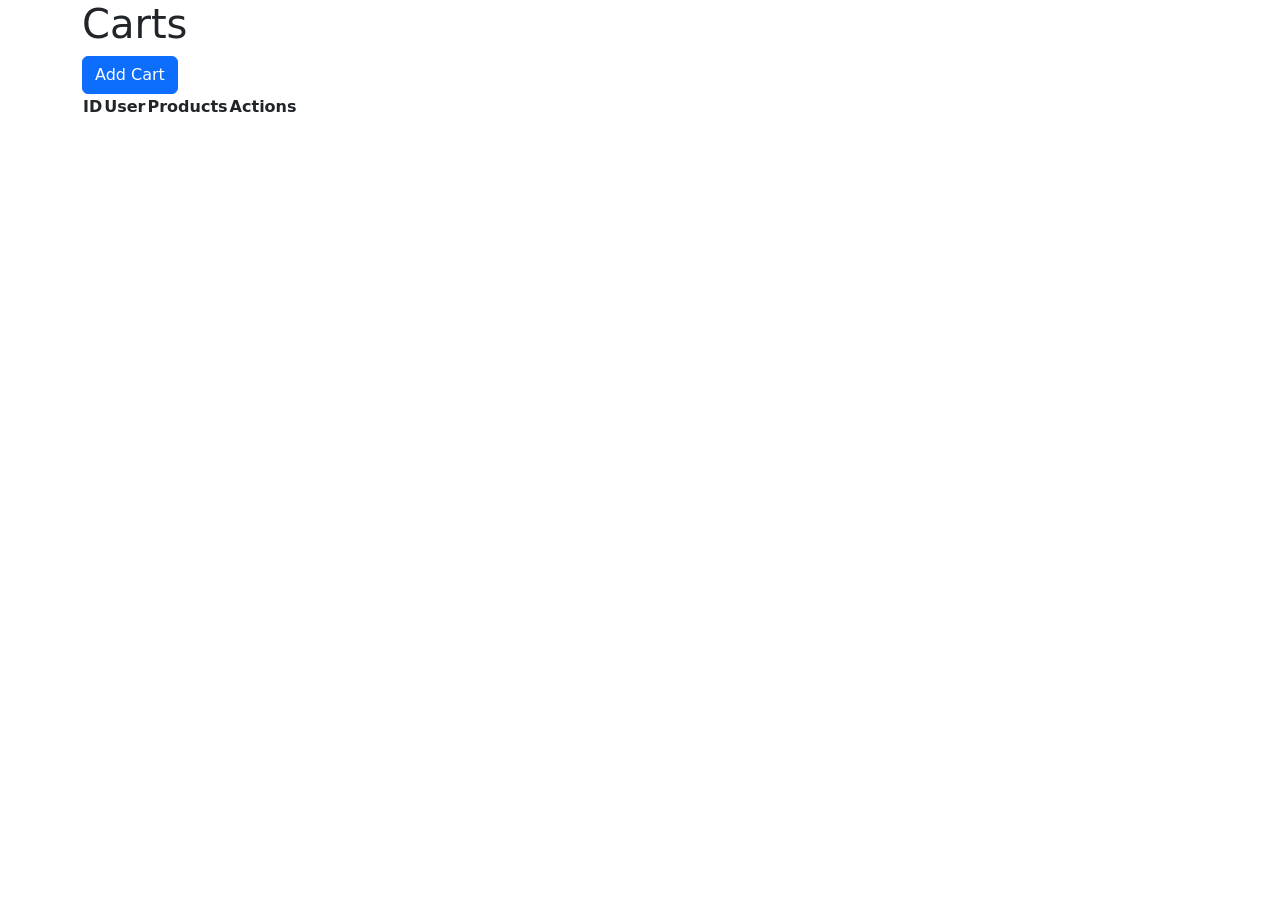
<file: pages/carts.html>
<!DOCTYPE html>
<html lang="es">
<head>
    <meta charset="UTF-8">
    <meta name="viewport" content="width=device-width, initial-scale=1.0">
    <title>Carts</title>
    <meta charset="UTF-8">
    <meta name="viewport" content="width=device-width, initial-scale=1.0">
    <link href="https://cdn.jsdelivr.net/npm/bootstrap@5.3.8/dist/css/bootstrap.min.css" rel="stylesheet" integrity="sha384-sRIl4kxILFvY47J16cr9ZwB07vP4J8+LH7qKQnuqkuIAvNWLzeN8tE5YBujZqJLB" crossorigin="anonymous">
    <script src="https://cdn.jsdelivr.net/npm/bootstrap@5.3.8/dist/js/bootstrap.bundle.min.js" integrity="sha384-FKyoEForCGlyvwx9Hj09JcYn3nv7wiPVlz7YYwJrWVcXK/BmnVDxM+D2scQbITxI" crossorigin="anonymous"></script>
    <link rel="stylesheet" href="https://cdn.jsdelivr.net/npm/bootstrap-icons@1.11.3/font/bootstrap-icons.css">

    <link rel="stylesheet" href="https://cdn.datatables.net/2.3.7/css/dataTables.dataTables.min.css" />
</head>
<body>
    <div class="container">
        <h1>Carts</h1>
        <!-- <label for="">Id</label>
        <input id="idFilter" type="text" class="form-control" onkeyup="getFindByIdCart()">
        <button class="btn btn-success" onclick="getAllCarts()">Consult</button> -->
        <button type="button" class="btn btn-primary" data-bs-toggle="modal" data-bs-target="#addModal">Add Cart</button>
        <!-- <p id="Result"></p> -->
        <table id="table-carts">
            <thead id="table-carts-head">
                <!-- <tr>
                    <th>Id</th>
                    <th>User</th>
                    <th>Price</th>
                    <th>Accion</th>
                </tr> -->
            </thead>
            <!-- <tbody id="container">

            </tbody> -->
        </table>
    </div>

    <!-- Ventana para agregar producto -->
    <div class="modal fade" id="addModal" tabindex="-1" aria-labelledby="exampleAddLabel" aria-hidden="true">
        <div class="modal-dialog">
            <div class="modal-content">
                <div class="modal-header">
                    <h1 class="modal-title fs-5" id="exampleAddLabel">New Cart</h1>
                    <button type="button" class="btn-close" data-bs-dismiss="modal" aria-label="Close"></button>
                </div>
                <div class="modal-body">
                    <form>
                    <div class="mb-3">
                        <label>User ID</label>
                        <input type="number" class="form-control" id="userId" required>
                    </div>
                    <div class="mb-3">
                        <label>Product ID</label>
                        <input type="number" class="form-control" id="productId" required>
                    </div>
                    <div class="mb-3">
                        <label>Quantity</label>
                        <input type="number" class="form-control" id="quantity" value="1" min="1" required>
                    </div>
                    </form>
                </div>
                <div class="modal-footer">
                    <button type="button" class="btn btn-secondary" data-bs-dismiss="modal">Close</button>
                    <button type="submit" class="btn btn-primary" onclick="getAddCart(event)">Add</button>
                </div>
            </div>
        </div>
    </div>

    <!-- Ventana para actualizar producto -->
    <div class="modal fade" id="updateModal" tabindex="-1" aria-labelledby="exampleUpdateLabel" aria-hidden="true">
        <div class="modal-dialog">
            <div class="modal-content">
                <div class="modal-header">
                    <h1 class="modal-title fs-5" id="exampleUpdateLabel">Update Cart</h1>
                    <button type="button" class="btn-close" data-bs-dismiss="modal" aria-label="Close"></button>
                </div>
                <div class="modal-body">
                    <form>
                    <div class="mb-3">
                        <label>Product ID</label>
                        <input type="number" class="form-control" id="productUpdate" required>
                    </div>
                    <div class="mb-3">
                        <label>New Quantity</label>
                        <input type="number" class="form-control" id="quantityUpdate" min="1" required>
                    </div>
                    </form>
                </div>
                <div class="modal-footer">
                    <button type="button" class="btn btn-secondary" data-bs-dismiss="modal">Close</button>
                    <button type="submit" class="btn btn-primary" onclick="getUpdateCart(event)">Update</button>
                    <p id="updateCartBtn"></p>
                </div>
            </div>
        </div>
    </div>

    <!-- Modal para eliminar un producto -->
    <div class="modal fade" id="deleteModal" tabindex="-1" aria-labelledby="deleteModalLabel" aria-hidden="true">
        <div class="modal-dialog">
            <div class="modal-content">
            <div class="modal-header">
                <h1 class="modal-title fs-5" id="deleteModalLabel">Delete Cart</h1>
                <button type="button" class="btn-close" data-bs-dismiss="modal" aria-label="Close"></button>
            </div>
            <div class="modal-body">
                <p>¿Desea eliminar el producto?</p>
            </div>
            <div class="modal-footer">
                <button type="button" class="btn btn-secondary" data-bs-dismiss="modal">Close</button>
                <button type="button" class="btn btn-primary" onclick="getDeleteCart(event)">Delete</button>
                <p id="deleteCartBtn"></p>
            </div>
            </div>
        </div>
    </div>

    <script src="https://code.jquery.com/jquery-3.7.1.min.js"></script>

    <script src="https://cdn.datatables.net/2.3.7/js/dataTables.min.js"></script>

    <script src="/js/const.js"></script>
    <script src="/js/api.js"></script>
    <script src="/js/carts/carts.js"></script>
    <script src="/js/generatedTable.js"></script>
    <script src="/js/table.js"></script>
    <script src="/js/carts/tableCarts.js"></script>
</body>
</html>
</file>
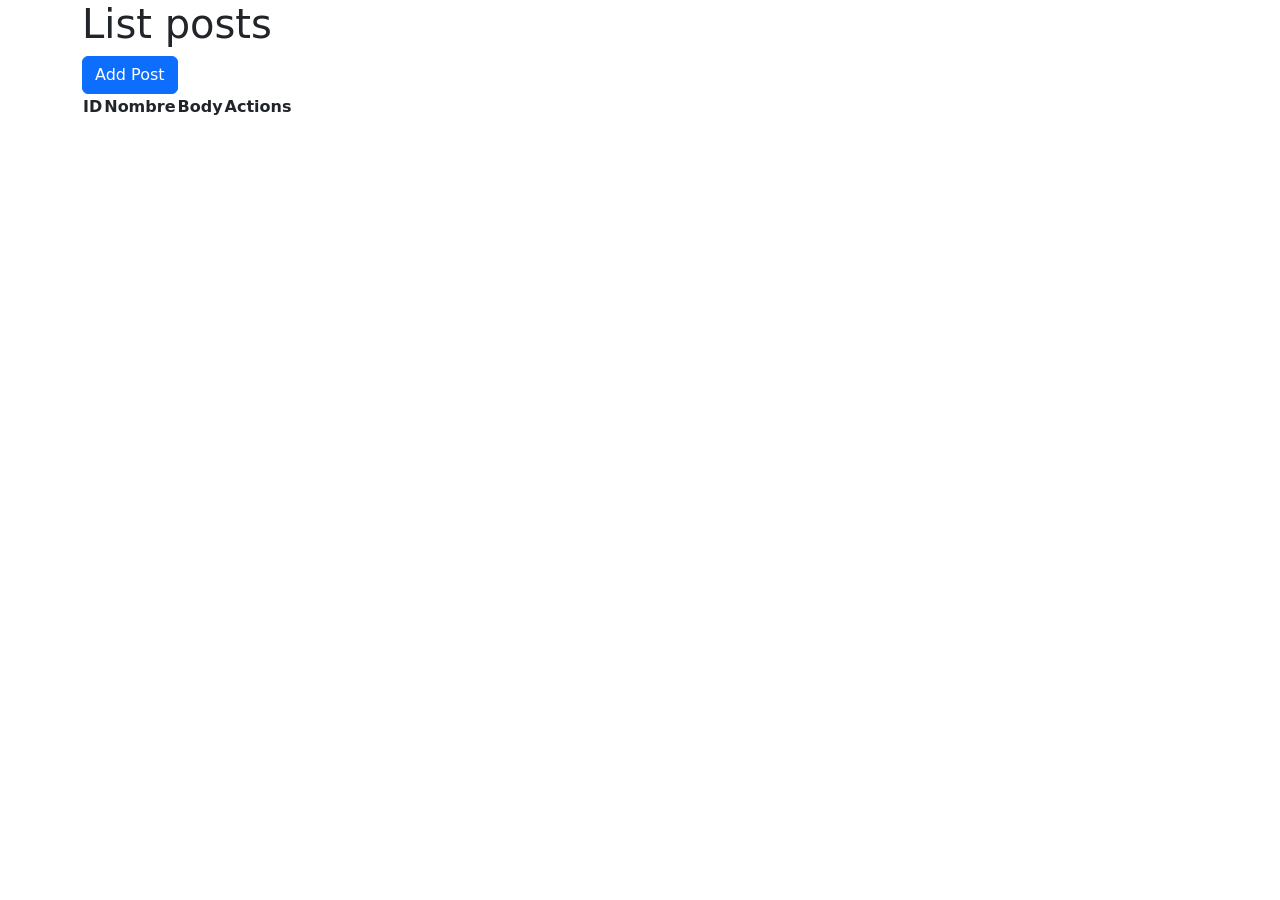
<file: pages/posts.html>
<!DOCTYPE html>
<html lang="es">
<head>
    <meta charset="UTF-8">
    <meta name="viewport" content="width=device-width, initial-scale=1.0">
    <title>Posts</title>
    <meta charset="UTF-8">
    <meta name="viewport" content="width=device-width, initial-scale=1.0">
    <link href="https://cdn.jsdelivr.net/npm/bootstrap@5.3.8/dist/css/bootstrap.min.css" rel="stylesheet" integrity="sha384-sRIl4kxILFvY47J16cr9ZwB07vP4J8+LH7qKQnuqkuIAvNWLzeN8tE5YBujZqJLB" crossorigin="anonymous">
    <script src="https://cdn.jsdelivr.net/npm/bootstrap@5.3.8/dist/js/bootstrap.bundle.min.js" integrity="sha384-FKyoEForCGlyvwx9Hj09JcYn3nv7wiPVlz7YYwJrWVcXK/BmnVDxM+D2scQbITxI" crossorigin="anonymous"></script>
    <link rel="stylesheet" href="https://cdn.jsdelivr.net/npm/bootstrap-icons@1.11.3/font/bootstrap-icons.css">

    <link rel="stylesheet" href="https://cdn.datatables.net/2.3.7/css/dataTables.dataTables.min.css" />
</head>
<body>
    <div class="container">
        <h1>List posts</h1>
        <!-- <label for="">Id</label>
        <input id="idFilter" type="text" class="form-control" onkeyup="getFindByIdPost()">
        <button class="btn btn-success" onclick="getAllPosts()">Consult</button> -->
        <button type="button" class="btn btn-primary" data-bs-toggle="modal" data-bs-target="#addModal">Add Post</button>
        <!-- <p id="Result"></p> -->
        <table id="table-posts">
            <thead id="table-posts-head">
                <!-- <tr>
                    <th>Id</th>
                    <th>Title</th>
                    <th>Body</th>
                    <th>Accion</th>
                </tr> -->
            </thead>
            <!-- <tbody id="container">

            </tbody> -->
        </table>
    </div>

    <!-- Ventana para agregar producto -->
    <div class="modal fade" id="addModal" tabindex="-1" aria-labelledby="exampleAddLabel" aria-hidden="true">
        <div class="modal-dialog">
            <div class="modal-content">
                <div class="modal-header">
                    <h1 class="modal-title fs-5" id="exampleAddLabel">New Post</h1>
                    <button type="button" class="btn-close" data-bs-dismiss="modal" aria-label="Close"></button>
                </div>
                <div class="modal-body">
                    <form>
                    <div class="mb-3">
                        <label for="recipient-name" class="col-form-label">Name:</label>
                        <input type="text" class="form-control" id="nameId">
                    </div>
                    <div class="mb-3">
                        <label for="message-text" class="col-form-label">Body:</label>
                        <input type="text" class="form-control" id="bodyId">
                    </div>
                    </form>
                </div>
                <div class="modal-footer">
                    <button type="button" class="btn btn-secondary" data-bs-dismiss="modal">Close</button>
                    <button type="submit" class="btn btn-primary" onclick="getAddPost(event)">Add</button>
                </div>
            </div>
        </div>
    </div>

    <!-- Ventana para actualizar producto -->
    <div class="modal fade" id="updateModal" tabindex="-1" aria-labelledby="exampleUpdateLabel" aria-hidden="true">
        <div class="modal-dialog">
            <div class="modal-content">
                <div class="modal-header">
                    <h1 class="modal-title fs-5" id="exampleUpdateLabel">Update Post</h1>
                    <button type="button" class="btn-close" data-bs-dismiss="modal" aria-label="Close"></button>
                </div>
                <div class="modal-body">
                    <form>
                    <div class="mb-3">
                        <label for="recipient-name" class="col-form-label">Name:</label>
                        <input type="text" class="form-control" id="nameUpdate">
                    </div>
                    <div class="mb-3">
                        <label for="message-text" class="col-form-label">Body:</label>
                        <input type="text" class="form-control" id="bodyUpdate">
                    </div>
                    </form>
                </div>
                <div class="modal-footer">
                    <button type="button" class="btn btn-secondary" data-bs-dismiss="modal">Close</button>
                    <button type="submit" class="btn btn-primary" onclick="getUpdatePost(event)">Update</button>
                    <p id="updatePostBtn"></p>
                </div>
            </div>
        </div>
    </div>

    <!-- Modal para eliminar un producto -->
    <div class="modal fade" id="deleteModal" tabindex="-1" aria-labelledby="deleteModalLabel" aria-hidden="true">
        <div class="modal-dialog">
            <div class="modal-content">
            <div class="modal-header">
                <h1 class="modal-title fs-5" id="deleteModalLabel">Delete Post</h1>
                <button type="button" class="btn-close" data-bs-dismiss="modal" aria-label="Close"></button>
            </div>
            <div class="modal-body">
                <p>¿Desea eliminar el post?</p>
            </div>
            <div class="modal-footer">
                <button type="button" class="btn btn-secondary" data-bs-dismiss="modal">Close</button>
                <button type="button" class="btn btn-primary" onclick="getDeletePost(event)">Delete</button>
                <p id="deletePostBtn"></p>
            </div>
            </div>
        </div>
    </div>

    <script src="https://code.jquery.com/jquery-3.7.1.min.js"></script>

    <script src="https://cdn.datatables.net/2.3.7/js/dataTables.min.js"></script>

    <script src="/js/const.js"></script>
    <script src="/js/api.js"></script>
    <script src="/js/posts/posts.js"></script>
    <script src="/js/generatedTable.js"></script>
    <script src="/js/table.js"></script>
    <script src="/js/posts/tablePosts.js"></script>
</body>
</html>
</file>
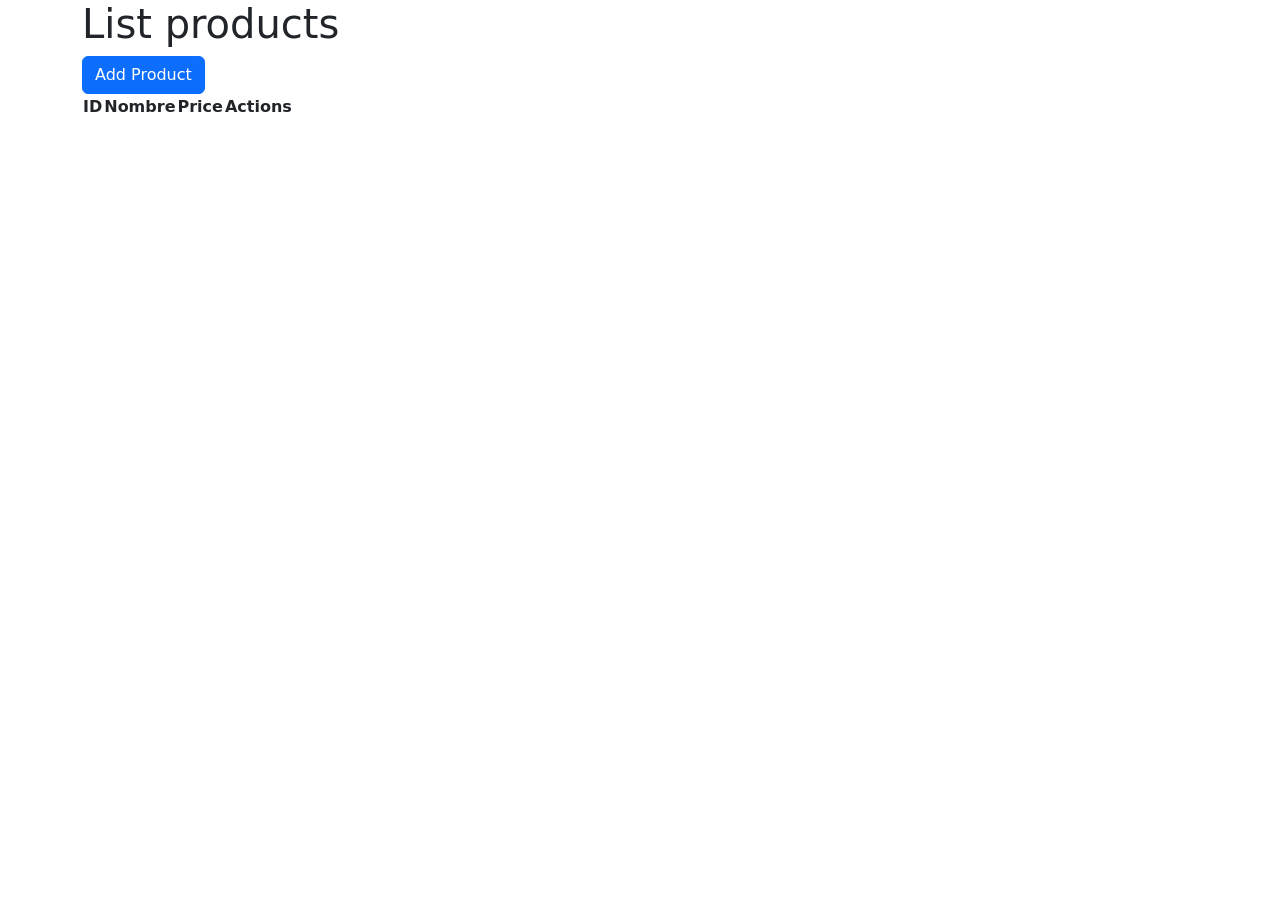
<file: pages/products.html>
<!DOCTYPE html>
<html lang="es">
<head>
    <meta charset="UTF-8">
    <meta name="viewport" content="width=device-width, initial-scale=1.0">
    <title>Products</title>
    <meta charset="UTF-8">
    <meta name="viewport" content="width=device-width, initial-scale=1.0">
    <link href="https://cdn.jsdelivr.net/npm/bootstrap@5.3.8/dist/css/bootstrap.min.css" rel="stylesheet" integrity="sha384-sRIl4kxILFvY47J16cr9ZwB07vP4J8+LH7qKQnuqkuIAvNWLzeN8tE5YBujZqJLB" crossorigin="anonymous">
    <script src="https://cdn.jsdelivr.net/npm/bootstrap@5.3.8/dist/js/bootstrap.bundle.min.js" integrity="sha384-FKyoEForCGlyvwx9Hj09JcYn3nv7wiPVlz7YYwJrWVcXK/BmnVDxM+D2scQbITxI" crossorigin="anonymous"></script>
    <link rel="stylesheet" href="https://cdn.jsdelivr.net/npm/bootstrap-icons@1.11.3/font/bootstrap-icons.css">

    <link rel="stylesheet" href="https://cdn.datatables.net/2.3.7/css/dataTables.dataTables.min.css" />
</head>
<body>
    <div class="container">
        <h1>List products</h1>
        <!-- <label for="">Id</label>
        <input id="idFilter" type="text" class="form-control" onkeyup="getFindByIdProduct()">
        <button class="btn btn-success" onclick="getAllProducts()">Consult</button> -->
        <button type="button" class="btn btn-primary" data-bs-toggle="modal" data-bs-target="#addModal">Add Product</button>
        <!-- <p id="Result"></p> -->
        <table id="table-products">
            <thead id="table-products-head">
                <!-- <tr>
                    <th>Id</th>
                    <th>Title</th>
                    <th>Price</th>
                    <th>Accion</th>
                </tr> -->
            </thead>
            <!-- <tbody id="container">

            </tbody> -->
        </table>
    </div>

    <!-- Ventana para agregar producto -->
    <div class="modal fade" id="addModal" tabindex="-1" aria-labelledby="exampleAddLabel" aria-hidden="true">
        <div class="modal-dialog">
            <div class="modal-content">
                <div class="modal-header">
                    <h1 class="modal-title fs-5" id="exampleAddLabel">New Product</h1>
                    <button type="button" class="btn-close" data-bs-dismiss="modal" aria-label="Close"></button>
                </div>
                <div class="modal-body">
                    <form>
                    <div class="mb-3">
                        <label for="recipient-name" class="col-form-label">Name:</label>
                        <input type="text" class="form-control" id="nameId">
                    </div>
                    <div class="mb-3">
                        <label for="message-text" class="col-form-label">Price:</label>
                        <input type="number" class="form-control" id="priceId">
                    </div>
                    </form>
                </div>
                <div class="modal-footer">
                    <button type="button" class="btn btn-secondary" data-bs-dismiss="modal">Close</button>
                    <button type="submit" class="btn btn-primary" onclick="getAddProduct(event)">Add</button>
                </div>
            </div>
        </div>
    </div>

    <!-- Ventana para actualizar producto -->
    <div class="modal fade" id="updateModal" tabindex="-1" aria-labelledby="exampleUpdateLabel" aria-hidden="true">
        <div class="modal-dialog">
            <div class="modal-content">
                <div class="modal-header">
                    <h1 class="modal-title fs-5" id="exampleUpdateLabel">Update Product</h1>
                    <button type="button" class="btn-close" data-bs-dismiss="modal" aria-label="Close"></button>
                </div>
                <div class="modal-body">
                    <form>
                    <div class="mb-3">
                        <label for="recipient-name" class="col-form-label">Name:</label>
                        <input type="text" class="form-control" id="nameUpdate">
                    </div>
                    <div class="mb-3">
                        <label for="message-text" class="col-form-label">Price:</label>
                        <input type="number" class="form-control" id="priceUpdate">
                    </div>
                    </form>
                </div>
                <div class="modal-footer">
                    <button type="button" class="btn btn-secondary" data-bs-dismiss="modal">Close</button>
                    <button type="submit" class="btn btn-primary" onclick="getUpdateProduct(event)">Update</button>
                    <p id="updateProductBtn"></p>
                </div>
            </div>
        </div>
    </div>

    <!-- Modal para eliminar un producto -->
    <div class="modal fade" id="deleteModal" tabindex="-1" aria-labelledby="deleteModalLabel" aria-hidden="true">
        <div class="modal-dialog">
            <div class="modal-content">
            <div class="modal-header">
                <h1 class="modal-title fs-5" id="deleteModalLabel">Delete Product</h1>
                <button type="button" class="btn-close" data-bs-dismiss="modal" aria-label="Close"></button>
            </div>
            <div class="modal-body">
                <p>¿Desea eliminar el producto?</p>
            </div>
            <div class="modal-footer">
                <button type="button" class="btn btn-secondary" data-bs-dismiss="modal">Close</button>
                <button type="button" class="btn btn-primary" onclick="getDeleteProduct(event)">Delete</button>
                <p id="deleteProductBtn"></p>
            </div>
            </div>
        </div>
    </div>

    <script src="https://code.jquery.com/jquery-3.7.1.min.js"></script>

    <script src="https://cdn.datatables.net/2.3.7/js/dataTables.min.js"></script>
    <script src="/js/const.js"></script>
    <script src="/js/api.js"></script>
    <script src="/js/products/products.js"></script>
    <script src="/js/generatedTable.js"></script>
    <script src="/js/table.js"></script>
    <script src="/js/products/tableProdcuts.js"></script>
</body>
</html>
</file>
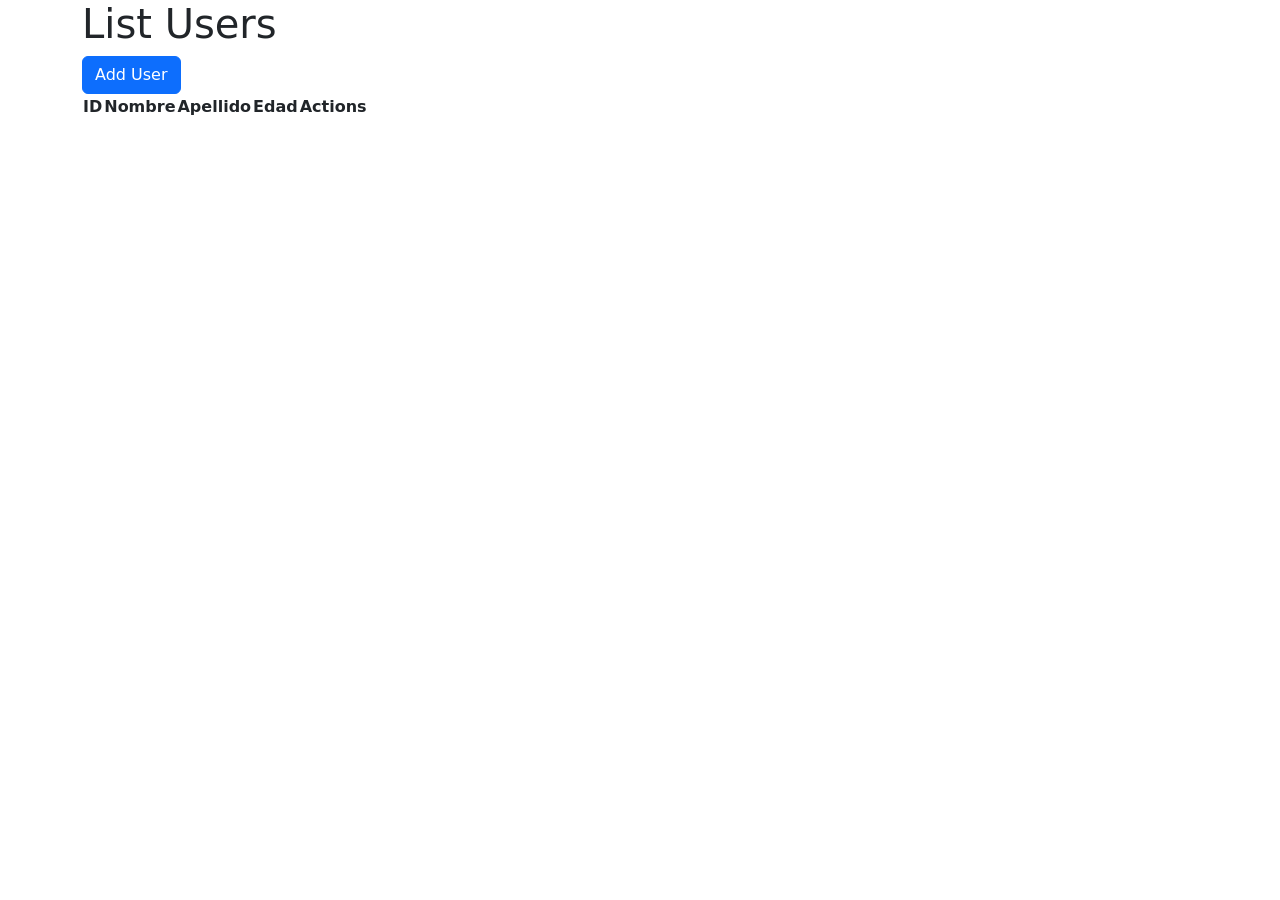
<file: pages/users.html>
<!DOCTYPE html>
<html lang="es">
<head>
    <meta charset="UTF-8">
    <meta name="viewport" content="width=device-width, initial-scale=1.0">
    <title>Users</title>
    <meta charset="UTF-8">
    <meta name="viewport" content="width=device-width, initial-scale=1.0">
    <link href="https://cdn.jsdelivr.net/npm/bootstrap@5.3.8/dist/css/bootstrap.min.css" rel="stylesheet" integrity="sha384-sRIl4kxILFvY47J16cr9ZwB07vP4J8+LH7qKQnuqkuIAvNWLzeN8tE5YBujZqJLB" crossorigin="anonymous">
    <script src="https://cdn.jsdelivr.net/npm/bootstrap@5.3.8/dist/js/bootstrap.bundle.min.js" integrity="sha384-FKyoEForCGlyvwx9Hj09JcYn3nv7wiPVlz7YYwJrWVcXK/BmnVDxM+D2scQbITxI" crossorigin="anonymous"></script>
    <link rel="stylesheet" href="https://cdn.jsdelivr.net/npm/bootstrap-icons@1.11.3/font/bootstrap-icons.css">
    
    <!-- DataTables -->
    <link rel="stylesheet" href="https://cdn.datatables.net/2.3.7/css/dataTables.dataTables.min.css" />
</head>
<body>
    <div class="container">
        <h1>List Users</h1>
        <!-- <label for="">Id</label> -->
        <!-- <input id="idFilter" type="text" class="form-control" onkeyup="getFindByIdUser()"> -->
        <!-- <button class="btn btn-success" onclick="getAllUsers()">Consult</button> -->
        <button type="button" class="btn btn-primary" data-bs-toggle="modal" data-bs-target="#addModal">Add User</button>
        <!-- <p id="Result"></p> -->
        <table id="table-users">
            <thead id="table-users-head">
                <!-- <tr>
                    <th>Id</th>
                    <th>FirstName</th>
                    <th>LastName</th>
                    <th>Age</th>
                    <th>Accion</th>
                </tr> -->
            </thead>
            <!-- <tbody id="container">

            </tbody> -->
        </table>
    </div>

    <!-- Ventana para agregar producto -->
    <div class="modal fade" id="addModal" tabindex="-1" aria-labelledby="exampleAddLabel" aria-hidden="true">
        <div class="modal-dialog">
            <div class="modal-content">
                <div class="modal-header">
                    <h1 class="modal-title fs-5" id="exampleAddLabel">New User</h1>
                    <button type="button" class="btn-close" data-bs-dismiss="modal" aria-label="Close"></button>
                </div>
                <div class="modal-body">
                    <form>
                    <div class="mb-3">
                        <label for="recipient-name" class="col-form-label">FirstName:</label>
                        <input type="text" class="form-control" id="firstNameId">
                    </div>
                    <div class="mb-3">
                        <label for="recipient-name" class="col-form-label">LastName:</label>
                        <input type="text" class="form-control" id="lastNameId">
                    </div>
                    <div class="mb-3">
                        <label for="message-text" class="col-form-label">age:</label>
                        <input type="number" class="form-control" id="ageId">
                    </div>
                    </form>
                </div>
                <div class="modal-footer">
                    <button type="button" class="btn btn-secondary" data-bs-dismiss="modal">Close</button>
                    <button type="submit" class="btn btn-primary" onclick="getAddUser(event)">Add</button>
                </div>
            </div>
        </div>
    </div>

    <!-- Ventana para actualizar producto -->
    <div class="modal fade" id="updateModal" tabindex="-1" aria-labelledby="exampleUpdateLabel" aria-hidden="true">
        <div class="modal-dialog">
            <div class="modal-content">
                <div class="modal-header">
                    <h1 class="modal-title fs-5" id="exampleUpdateLabel">Update User</h1>
                    <button type="button" class="btn-close" data-bs-dismiss="modal" aria-label="Close"></button>
                </div>
                <div class="modal-body">
                    <form>
                    <div class="mb-3">
                        <label for="recipient-name" class="col-form-label">FirstName:</label>
                        <input type="text" class="form-control" id="firstNameUpdate">
                    </div>
                    <div class="mb-3">
                        <label for="recipient-name" class="col-form-label">LastName:</label>
                        <input type="text" class="form-control" id="lastNameUpdate">
                    </div>
                    <div class="mb-3">
                        <label for="message-text" class="col-form-label">Age:</label>
                        <input type="number" class="form-control" id="ageUpdate">
                    </div>
                    </form>
                </div>
                <div class="modal-footer">
                    <button type="button" class="btn btn-secondary" data-bs-dismiss="modal">Close</button>
                    <button type="submit" class="btn btn-primary" onclick="getUpdateUser(event)">Update</button>
                    <p id="updateUserBtn"></p>
                </div>
            </div>
        </div>
    </div>

    <!-- Modal para eliminar un producto -->
    <div class="modal fade" id="deleteModal" tabindex="-1" aria-labelledby="deleteModalLabel" aria-hidden="true">
        <div class="modal-dialog">
            <div class="modal-content">
            <div class="modal-header">
                <h1 class="modal-title fs-5" id="deleteModalLabel">Delete Usuario</h1>
                <button type="button" class="btn-close" data-bs-dismiss="modal" aria-label="Close"></button>
            </div>
            <div class="modal-body">
                <p>¿Desea eliminar el usuario?</p>
            </div>
            <div class="modal-footer">
                <button type="button" class="btn btn-secondary" data-bs-dismiss="modal">Close</button>
                <button type="button" class="btn btn-primary" onclick="getDeleteUser(event)">Delete</button>
                <p id="deleteUserBtn"></p>
            </div>
            </div>
        </div>
    </div>

    <script src="https://code.jquery.com/jquery-3.7.1.min.js"></script>

    <script src="https://cdn.datatables.net/2.3.7/js/dataTables.min.js"></script>
    <script src="/js/const.js"></script>
    <script src="/js/api.js"></script>
    <script src="/js/users/users.js"></script>
    <script src="/js/generatedTable.js"></script>
    <script src="/js/table.js"></script>
    <script src="/js/users/tableUser.js"></script>
</body>
</html>
</file>
